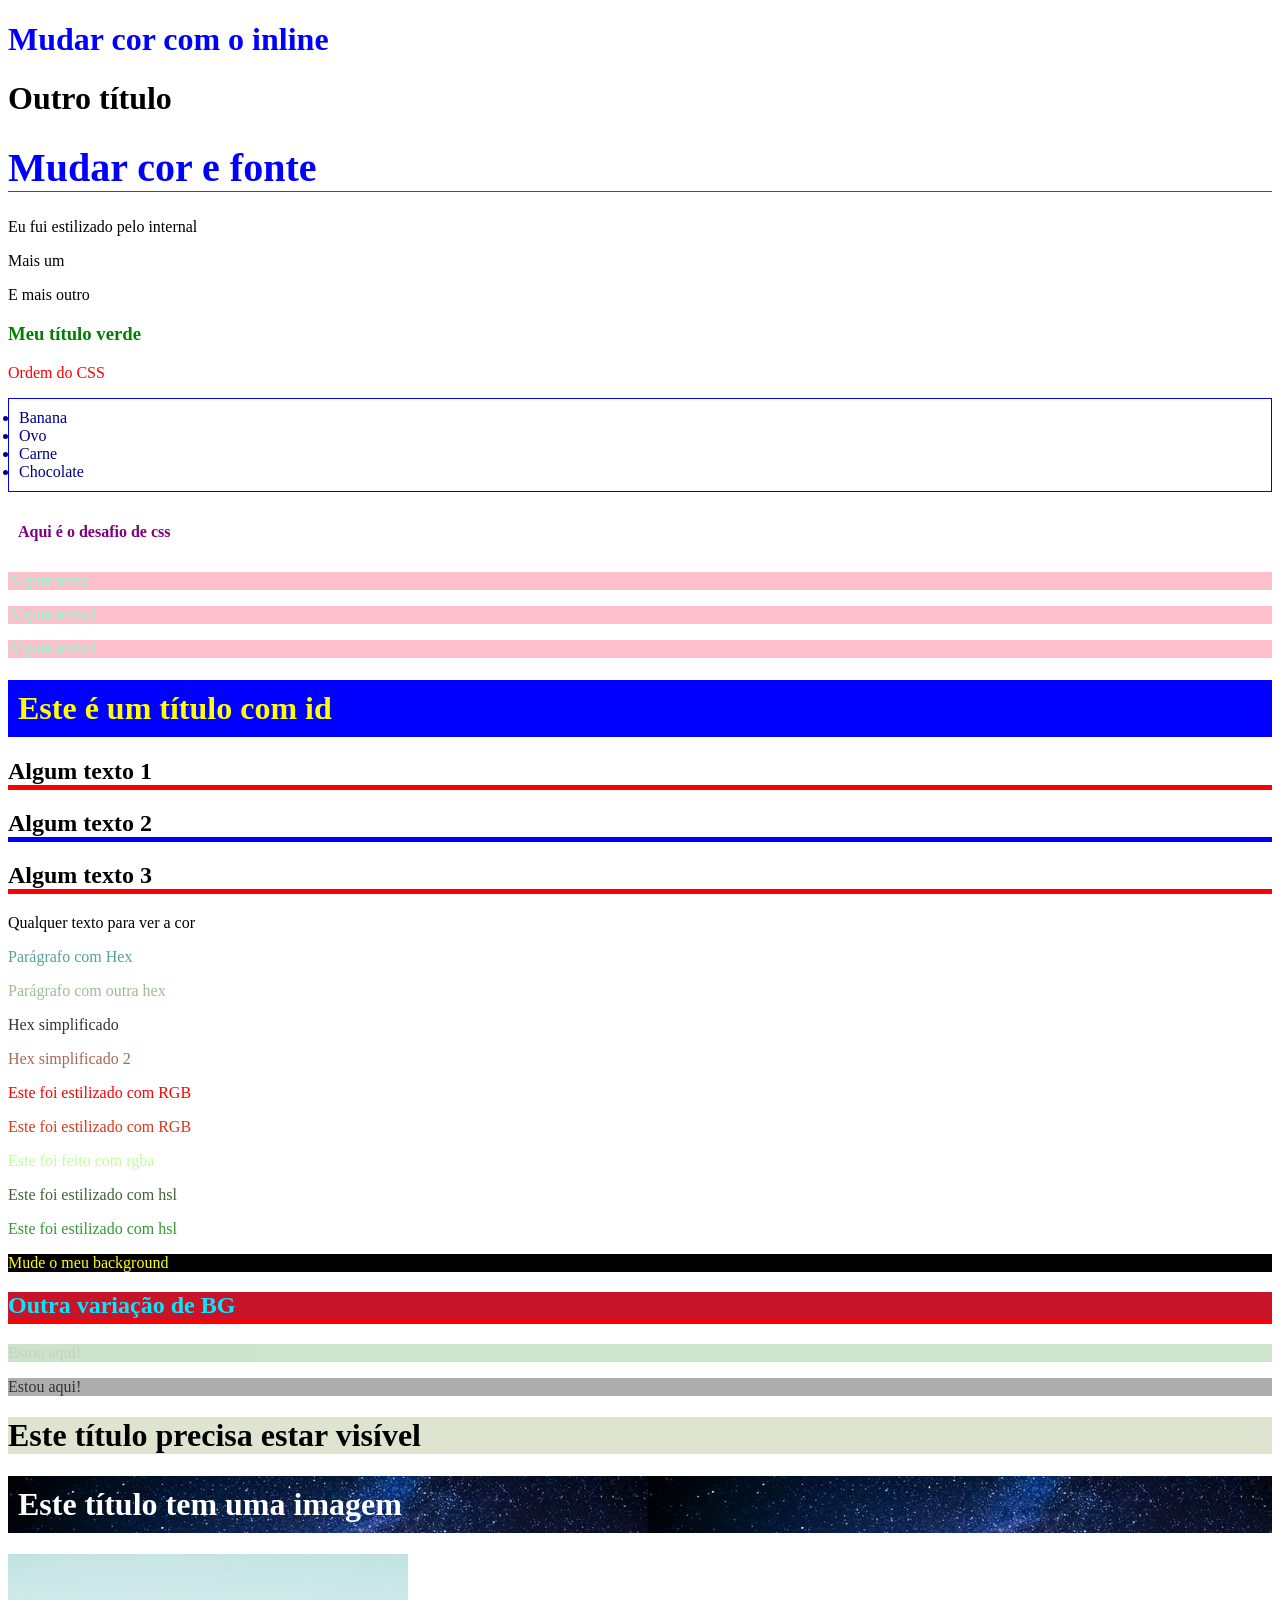
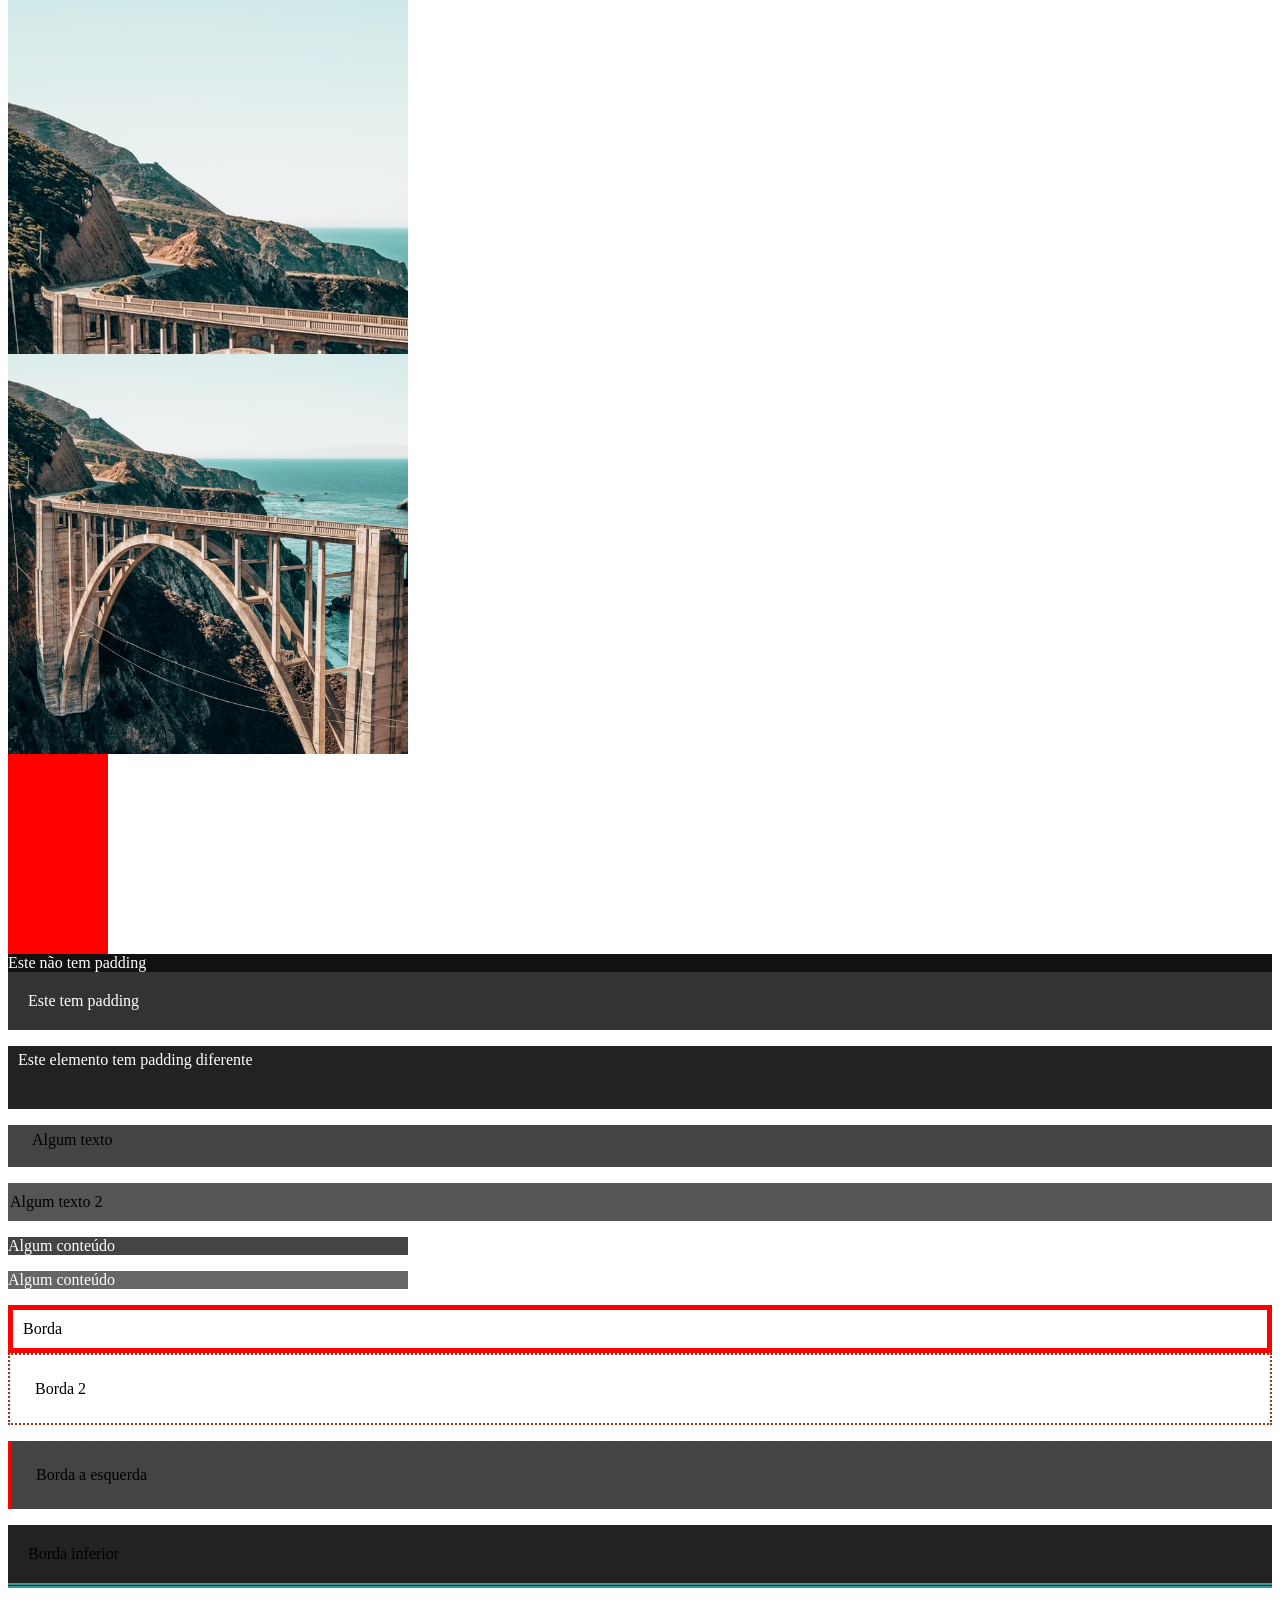
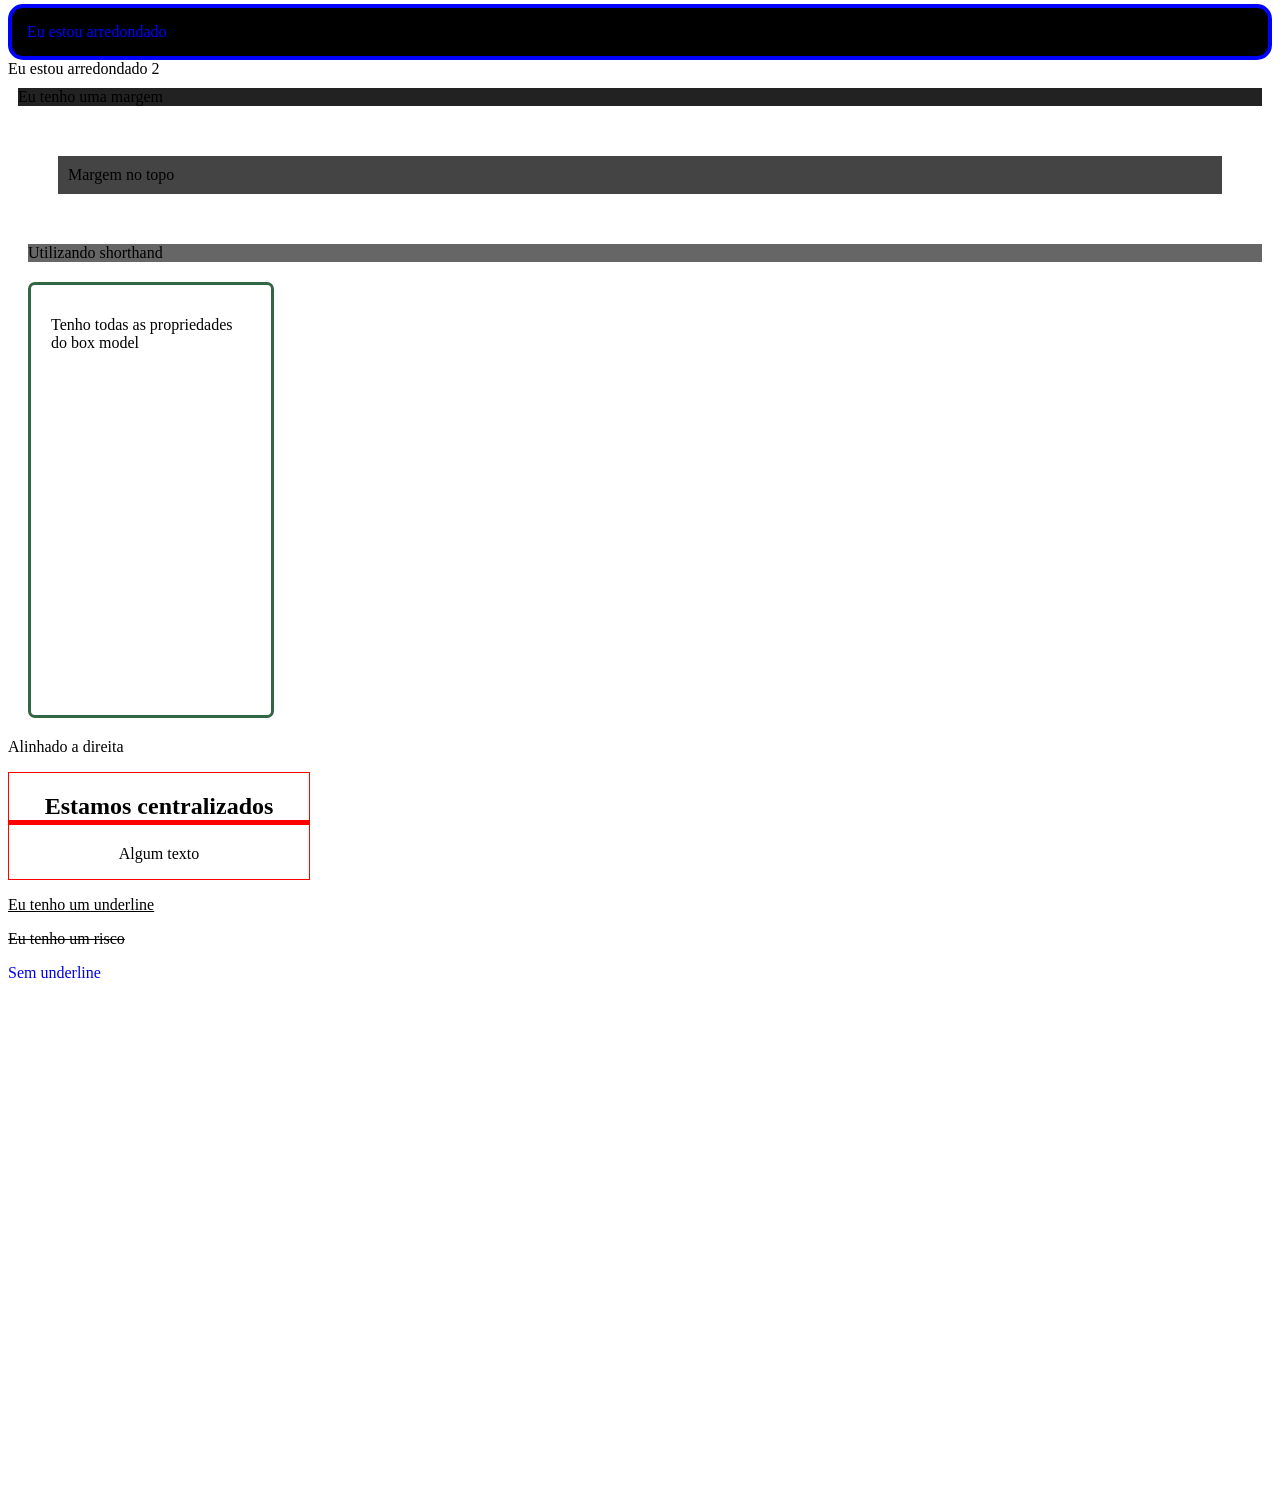
<file: index.html>
<!DOCTYPE html>
<html lang="pt-br">
<head>
    <meta charset="UTF-8">
    <meta name="viewport" content="width=device-width, initial-scale=1.0">
    <title>CSS</title>
 
    <!--Internal CSS-->
    <style>
        
    </style>
      <!--External CSS-->
    <link rel="stylesheet" href="css/styles.css"/>
    <link rel="stylesheet" href="css/lists.css"/>
    <link rel="stylesheet" href="css/titles.css"/>
</head>
<body>
    <!--Inline CSS-->
    <h1 style="color: blue">Mudar cor com o inline</h1>
    <h1>Outro título</h1>

    <!--Múltiplas regras-->
    <h1 style="color: blue; font-size: 40px;border-bottom: 1px solid red;">Mudar cor e fonte</h1>

    <p>Eu fui estilizado pelo internal</p>
    <p>Mais um</p>
    <p>E mais outro</p>

    <!--External CSS-->
    <h3>Meu título verde</h3>

    <!--Ordem do CSS-->
    <p style="color:red">Ordem do CSS</p>

    <!--Múltiplos CSS-->
    <ul>
        <li>Banana</li>
        <li>Ovo</li>
        <li>Carne</li>
        <li>Chocolate</li>
    </ul>

    <!--Desafio CSS-->
      <h4>Aqui é o desafio de css</h4>    
   
    <!--Classes-->
       <p class="paragrafo"> Algum texto</p>
       <p class="paragrafo"> Algum texto2</p>
       <p class="paragrafo"> Algum texto3</p>

    <!--Id-->
    <h1 id="exclusive-title">Este é um título com id</h1>

    <!--Múltiplas regras, ordem do css-->
    <h2 id="algum título" class="título"> Algum texto 1</h2>
    <h2 class="titulo"> Algum texto 2</h2>
    <h2> Algum texto 3</h2>

    <!--Nome da cor-->
    <p class="color-name">Qualquer texto para ver a cor</p>

    <!--Cor hex-->
    <p class="hex">Parágrafo com Hex</p>
    <p class="hex-2">Parágrafo com outra hex</p>

    <!--Mais sobre hex-->
    <p class="simple-hex"> Hex simplificado</p>
    <p class="simple-hex-2"> Hex simplificado 2</p>

    <!--RGB-->
    <p class="rgb">Este foi estilizado com RGB</p>
    <p class="mixed-rgb">Este foi estilizado com RGB</p>

    <!--RGBa-->
    <p class="rgba">Este foi feito com rgba</p>

    <!--HSL-->
    <p class="hsl">Este foi estilizado com hsl</p>
    <p class="hsl-2">Este foi estilizado com hsl</p>

    <!--Background-color-->
    <p class="bg">Mude o meu background</p>
    <h2 class="bg-2">Outra variação de BG</h2>

    <!--Bg opacity-->
    <div class="bg-opacity">
      <p>Estou aqui!</p>
    </div>

    <div class="bg-opacity-2">
      <p>Estou aqui!</p>
    </div>

    <div class="rgba-opacity">
      <h1>Este título precisa estar visível</h1>
    </div>

    <!-- bg image-->
     <h1 class="bg-image">Este título tem uma imagem</h1>

    <!-- Centralizar img de bg-->
     <div class="not-centered-bg"></div>
     <div class="centered-bg"></div>

    <!-- Largura e altura--> 

    <div class="height-width"></div>
    <div class="height-width-2"></div>

    <!-- Padding-->
     <div class="without-padding">Este não tem padding</div>
     <div class="padding">Este tem padding</div>

     <!--Padding individual-->
     <p class="padding-individual">Este elemento tem padding diferente</p>

     <!-- Shorthand-padding-->

     <p class="shorthand-padding">Algum texto</p>
     <p class="shorthand-padding-2">Algum texto 2</p>

     <!-- Padding com width-->
     <div class="without-border-box">
      <p>Algum conteúdo</p>
     </div>
     <div class="border-box">
      <p>Algum conteúdo</p>
     </div>

     <!-- Border -->
     <div class="border">Borda</div>
     <div class="border-2">Borda 2</div>

     <!-- Borda individual -->
    <p class="border-left">Borda a esquerda</p>
    <p class="border-bottom">Borda inferior</p>

    <!--Borda Arrendondada-->
    <div class="rounded-p">Eu estou arredondado</div>
    <div class="rounded-p-2">Eu estou arredondado 2</div>

    <!-- Margem -->
     <div class="margin">Eu tenho uma margem</div>
     <div class="margin-top">Margem no topo</div>
     <div class="margin-shorthand">Utilizando shorthand</div>

    <!--Box Model-->
     <div class="box-model">
      <p> Tenho todas as propriedades do box model</p>
     </div>

    <!-- Text Alignment-->
     <p class="text-aligned"> Alinhado a direita</p>
     <div class="container-center">
      <h2>Estamos centralizados</h2>
      <p>Algum texto</p>
     </div>

    <!-- Text decoration-->
     <p class="underline">Eu tenho um underline</p>
     <p class="line-trough">Eu tenho um risco</p>
     <a href="#" class="remove-underline"> Sem underline</a>
</body>
</html>
</file>
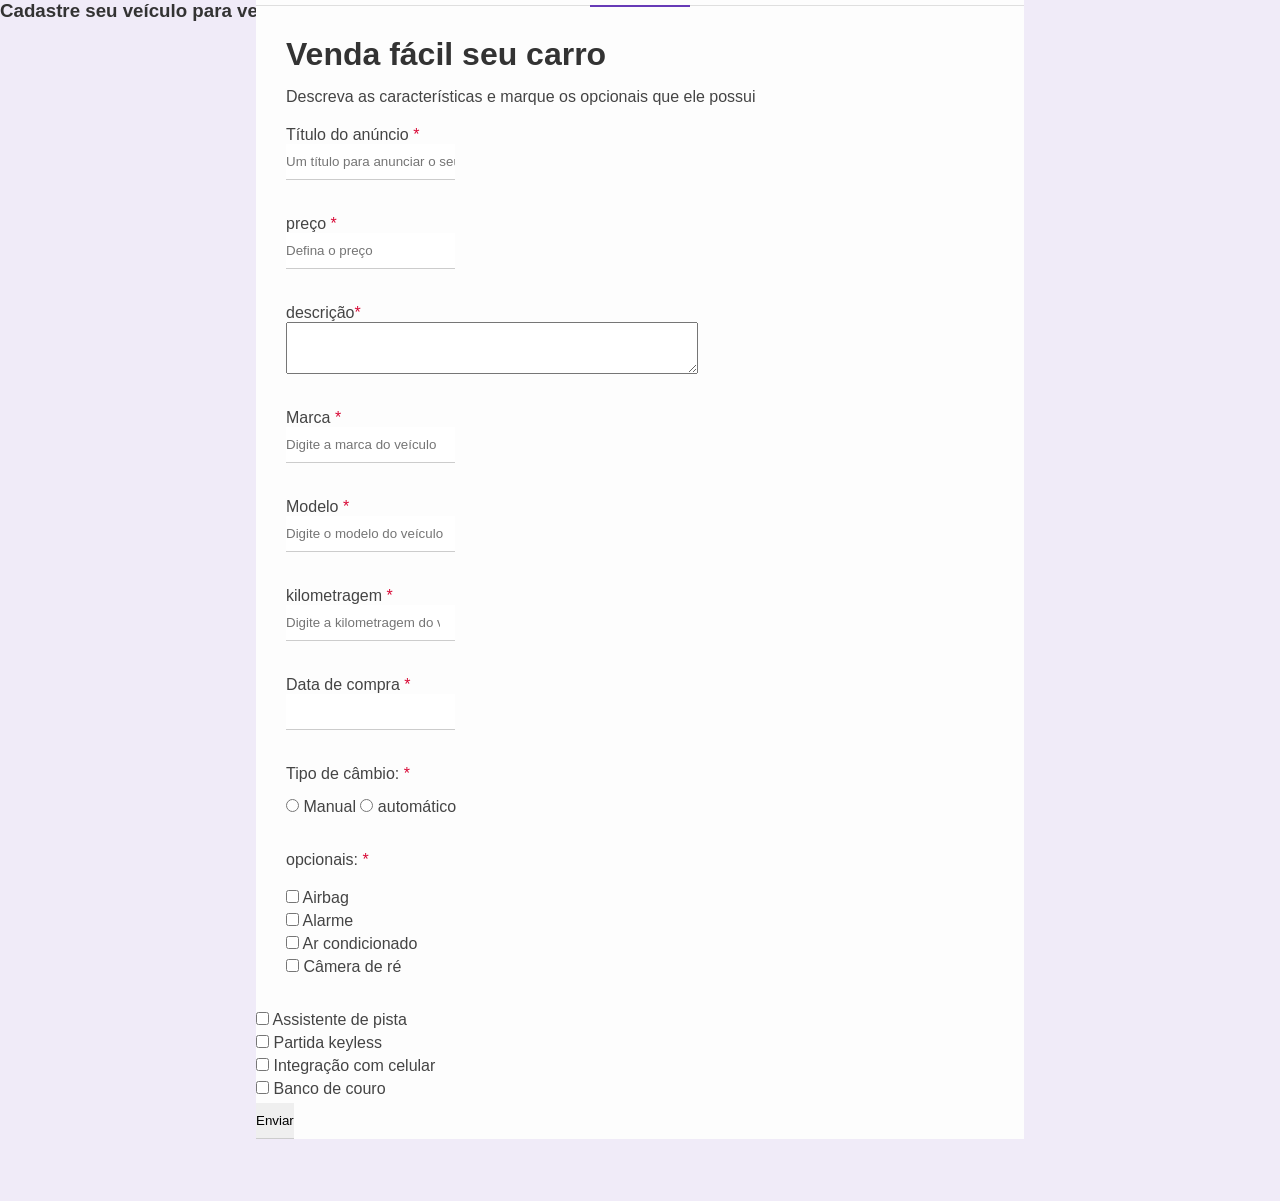
<file: FORM-PROJECT/index.html>
<!DOCTYPE html>
<html lang="pt-br">
<head>
    <meta charset="UTF-8">
    <meta name="viewport" content="width=device-width, initial-scale=1.0">
    <title>Venda seu carro</title>
    <link rel="stylesheet" href="css/styles.css">
</head>
<body>
    <div class="container">
        <div class="header">
            <h3>Cadastre seu veículo para vender mais rápido</h3>
        </div>
        <div class="form-container">
            <div class="form-header">
                <p>Formulário</p>
            </div>
            <div class="form-body">
                <h1 class="form-title">Venda fácil seu carro</h1>
                <p>
                    Descreva as características e marque os opcionais que ele possui
                </p>
            <form>
                <div class="box-input">
                <label for="title">Título do anúncio <span class="required-field">*</span></label>
                <input type="text"
                       name="title"
                       id="title"
                       class="block"
                       placeholder="Um título para anunciar o seu carro"
                       minlength="1"
                       maxlength="30"
                       required
                       />    
            </div>
                <div class="box-input">
                <label for="price">preço <span class="required-field">*</span></label>
                <input type="number"
                       name="price"
                       id="price"
                       class="block"
                       placeholder="Defina o preço"
                       required
                       />    
            </div>
             <div class="box-input">
                <label for="description">descrição<span class="required-field">*</span></label>
                <textarea name="description"
                          id="description"
                          class="block"
                          placeholder="Aqui você coloca os detalhes do veículo, por exemplo: se ele tem algum arranhão">
                </textarea> 
            </div>
             <div class="box-input">
                <label for="brand"> Marca <span class="required-field">*</span></label>
                <input type="text"
                       name="brand"
                       id="brand"
                       class="block"
                       placeholder="Digite a marca do veículo"
                       required
                       />    
            </div>
                 <div class="box-input">
                <label for="model"> Modelo <span class="required-field">*</span></label>
                <input type="text"
                       name="model"
                       id="model"
                       class="block"
                       placeholder="Digite o modelo do veículo"
                       required
                       />    
            </div>
                 <div class="box-input">
                <label for="mileage">
                     kilometragem <span class="required-field">*</span></label>
                <input type="number"
                       name="mileage"
                       id="mileage"
                       class="block"
                       placeholder="Digite a kilometragem do veículo"
                       required
                       />    
            </div>
                 <div class="box-input">
                <label for="purchase_date"> 
                    Data de compra <span class="required-field">*</span></label>
                <input type="text"
                       name="purchase_date"
                       id="purchase_date"
                       class="block"
                       required
                       />    
            </div>
             <div class="box-input">
                <p>Tipo de câmbio: <span class="required-field">*</span></p>
                <input type="radio" id="manual" name="gear"/>
                <label for="manual">Manual</label> 
                 <input type="radio"id="auto"name="gear"/>
                <label for="auto">automático</label>             
            </div>
                <div class="opcional-box">
                <p>opcionais: <span class="required-field">*</span></p>
                <ul class="optional-list">
                   <li>
                    <input type="checkbox"
                           id="airbag"
                           name="opcional[]"
                           value="airbag">
                    <label for="airbag">Airbag</label>
                   </li>
                    <li>
                    <input type="checkbox"
                           id="alarm"
                           name="opcional[]"
                           value="alarm">
                    <label for="alarm">Alarme</label>
                   </li>
                    <li>
                    <input type="checkbox"
                           id="ac"
                           name="opcional[]"
                           value="ac">
                    <label for="ac">Ar condicionado</label>
                   </li>
                    <li>
                    <input type="checkbox"
                           id="reverse_camera"
                           name="opcional[]"
                           value="reverse_camera">
                    <label for="reverse_camera">Câmera de ré</label>
                   </li>
                </ul>             
            </div>
              </div>
                <div class="opcional-box">               
                <ul class="optional-list">
                   <li>
                    <input type="checkbox"
                           id="lane_assist"
                           name="opcional[]"
                           value="lane_assist">
                    <label for="lane_assist">Assistente de pista</label>
                   </li>
                    <li>
                    <input type="checkbox"
                           id="keyless"
                           name="opcional[]"
                           value="keyless">
                    <label for="keyless">Partida keyless</label>
                   </li>
                    <li>
                    <input type="checkbox"
                           id="smartphone"
                           name="opcional[]"
                           value="smartphone">
                    <label for="smartphone">Integração com celular</label>
                   </li>
                    <li>
                    <input type="checkbox"
                           id="leather_seat"
                           name="opcional[]"
                           value="leather_seat">
                    <label for="leather_seat">Banco de couro</label>
                   </li>
                </ul>             
            </div>
             <form>
            <input type="submit" value="Enviar">
            </form>
            </div>
        </div>
    </div>
</body>
</html>
</file>
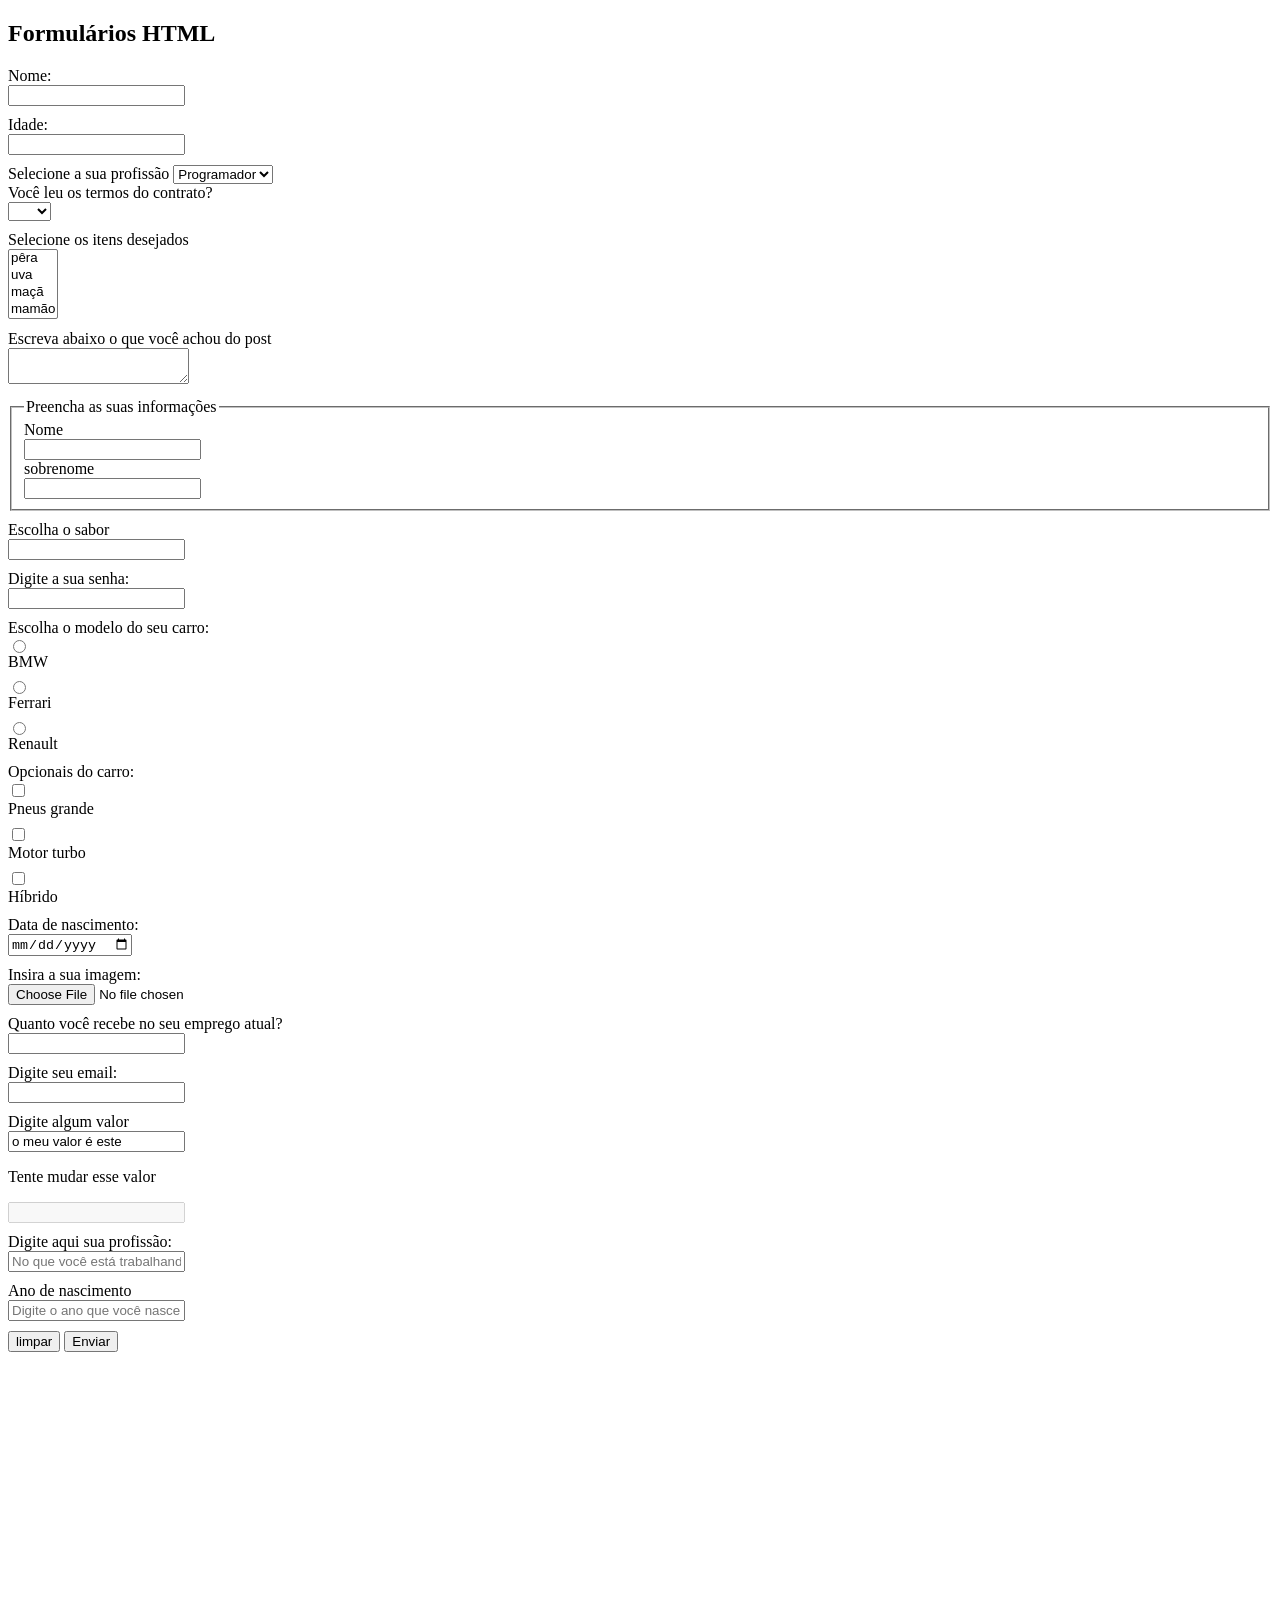
<file: FORM/index.html>
<!DOCTYPE html>
<html lang="pt-br">
<head>
    <meta charset="UTF-8">
    <meta name="viewport" content="width=device-width, initial-scale=1.0">
    <title>Formulários</title>
    <link rel="stylesheet" href="css/styles.css">
</head>
<body>
    <h2>Formulários HTML</h2>
    <!--Primeiro formulário-->
    <!--Atributos do formulário-->
    <form action="register.php" method="GET">
        <div>
         <label>Nome:</label>
         <input type="text" />
        </div>
    <!--Atributo name-->
    <div>
    <!--Atributo label-->
        <label for="age">Idade:</label>
        <input type="text" name="age">
    </div>
    <!--select-->
       <label for="job">Selecione a sua profissão</label>
       <select name="job">
         <option value="programador">Programador</option>
         <option value="tester">Tester QA</option>
         <option value="devops">devOps</option>
       </select>
    <!--Atributo selected-->
    <div>
        <label for="contract">Você leu os termos do contrato?</label>
        <select name="contract">
            <option value="sim">sim</option>
            <option value="não" selected></option>
        </select>
    </div>
    <!--Múltíplas opções-->
    <div>
        <label for="items">Selecione os itens desejados</label>
        <select name="items"multiple>
            <option value="pera">pêra</option>
            <option value="uva">uva</option>
            <option value="maça">maçã</option>
            <option value="mamao">mamão</option>
        </select>
    </div>
    <!--textarea-->
    <div>
        <label for="comment">Escreva abaixo o que você achou do post</label>
        <textarea name="comment"></textarea>
    </div>
    <!--Fieldset e legend-->
    <div>
        <fieldset>
            <legend>Preencha as suas informações</legend>
            <label for="firstname">Nome</label>
            <input type="text" name="firstname">
            <label for="lastname">sobrenome</label>
            <input type="text" name="lastname">
        </fieldset>
    </div>
    <!--Datalist-->
    <div>
        <label for="flavor">Escolha o sabor</label>
        <input type="text" list="flavors" name="flavor">

        <datalist id="flavors">
             <option value="cereja"></option>
             <option value="morango"></option>
             <option value="chocolate"></option>
             <option value="abacaxi"></option>
        </datalist>
    </div>
    <!--Senha-->
    <div>
        <label for="password">Digite a sua senha:</label>
        <input type="password" name="password">
    </div>
    <!--Radio button-->
    <div>
        <label for="car_model">Escolha o modelo do seu carro:</label>
        <div class="radio">
            <input type="radio" value="bmw" name="car_model">
            <label for="bmw">BMW</label>
        </div>
         <div class="radio">
            <input type="radio" value="ferrari" name="car_model">
            <label for="ferrari">Ferrari</label>
        </div>
         <div class="radio">
            <input type="radio" value="renault" name="car_model">
            <label for="renault">Renault</label>
        </div>
    </div>
    <!--Checkbox-->
    <div>
        <label for="optionals">Opcionais do carro:</label>
        <div class="radio">
            <input type="checkbox" name="optionals[]" value="big_tires">
            <label for="big_tires"> Pneus grande</label>
        </div>
        <div class="radio">
            <input type="checkbox" name="optionals[]" value="turbo_engine">
            <label for="turbo_engine"> Motor turbo</label>
        </div>
        <div class="radio">
            <input type="checkbox" name="optionals[]" value="hybrid">
            <label for="hybrid"> Híbrido</label>
        </div>
    </div>
    <!--Datas-->
    <div>
        <label for="birthday">Data de nascimento:</label>
        <input type="date" name="birthday">
    </div>
    <!--Arquivos-->
    <div>
        <label for="image">Insira a sua imagem:</label>
        <input type="file" name="image">
    </div>
    <!--Números-->
    <div>
        <label for="salary">Quanto você recebe no seu emprego atual?</label>
        <input type="number" name="salary">
    </div>
    <!--Email-->
    <div>
        <label for="email">Digite seu email:</label>
        <input type="email" name="email">
    </div>
    <!--Value-->
    <div>
        <label for="value">Digite algum valor</label>
        <input type="text" value="o meu valor é este" name="value">
    </div>
    <!--Disabled-->
    <div>
    <p>Tente mudar esse valor</p>
    <input type="text" disabled>
    </div>
    <!--Placeholder-->
    <div>
        <label for="currentjob">Digite aqui sua profissão:</label>
        <input type="text" name="currentjob" placeholder="No que você está trabalhando agora?">
    </div>
    <!--Required-->
    <div>
        <label for="birthyear">Ano de nascimento</label>
        <input type="text" placeholder="Digite o ano que você nasceu" required>
    </div>
    <!--Resetar form-->
    <input type="reset" value="limpar">
    <!--Envio de form-->
        <input type="submit" value="Enviar">
    </form>
</body>
</html>
</file>
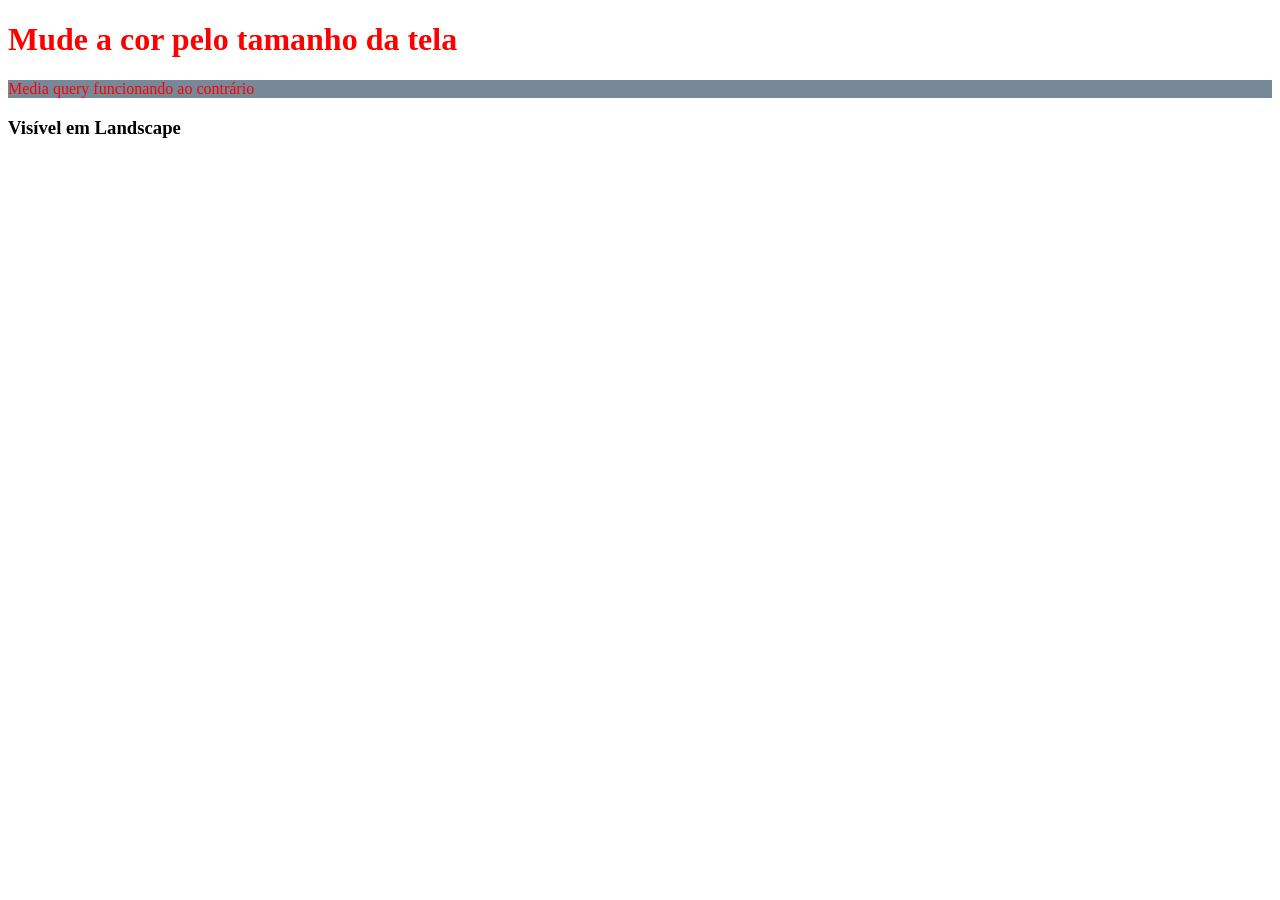
<file: RESPONSIVIDADE/index.html>
<!DOCTYPE html>
<html lang="pt-br">
<head>
    <meta charset="UTF-8">
    <!--Meta tag de responsividade-->
    <meta name="viewport" content="width=device-width, initial-scale=1.0">
    <title>Responsividade</title>
    <link rel="stylesheet" href="css/styles.css" />
</head>
<body>
    <!--Media query-->
    <h1>Mude a cor pelo tamanho da tela</h1>
    <!-- min width-->
    <p>Media query funcionando ao contrário</p>
    <!--landscape-->
    <h3>Visível em Landscape</h3>
</body>
</html>
</file>
<file: css/styles.css>
/* External */

body{
    padding-bottom: 500px;
}

h3{
    color: green;
}

/*p{
    color: blueviolet;
}*/


/*Classes*/
.paragrafo{
    background-color: pink;
    color:aquamarine;
   /* padding: 5px; */
}

/* Ids */

#exclusive-title {
    background-color: blue;
    color: yellow;
    padding: 10px;
}

/* Ordem das regras */

h2 {
    border-bottom: 5px solid red;
}

.titulo {
    border-bottom: 5px solid blue;
}

/* Nome da cor */
.color.name {
    color: crimson;
}

/* hex */
.hex {
    color: #55a398;
}

.hex-2 {
    color: #9cbe92
}

/* Aprofundando em hex */

.simple-hex {
    color: #333
}

.simple-hex-2 {
    color: #a65
}

/* RGB */
.rgb {
    color: rgb(255, 0, 0);
}

.mixed-rgb {
    color: rgb(222, 55, 23);
}

/* RGBA */

.rgba {
    color: rgba(92, 255, 5, 0.4);
}

/* HSL */

.hsl {
    color: hsl(100, 25%, 30%);
}

.hsl-2 {
    color: hsl(120, 50%, 40%);
}

/* Background-color */
.bg {
  background-color: #000;
  color: yellow;
}

.bg-2 {
  background-color: rgb(200, 20, 40);
  color: #00eaff;
}

/* Background opacity */

.bg-opacity {
  background-color: green;
  opacity: 0.2;
}

.bg-opacity-2 {
  background-color: #999;
  color: #000;
  opacity: 0.8;
}

/* rgba opacity */

.rgba-opacity {
    background-color: rgba(90, 120, 20, 0.2);
    color: #000;
}

/* BG image */

.bg-image {
    background-image: url("../img/nature.jpg");
    padding: 10px;
    color:#FFF;
}

/* Centralizando BG image */

.not-centered-bg,
.centered-bg {
     height: 400px;
     width: 400px;
     background-image: url("..//img/bridge.jpg");
}

.centered-bg {
    background-position: center;
    background-size: cover;
}

.height-width{
    height: 200px;
    width: 100px;
    background-color: red;
}

.height-width-2{
    height: 300 px;
    background-color: #333;
}

/* Padding */

.without-padding,
.padding{
    background-color: #111;
    color: #fff;
}

.padding{
    background-color: #333;
    padding: 20px;
}

/* padding individual */

.padding-individual {
    background-color: #222;
    color: #fff;
    padding-top: 5px;
    padding-left: 10px;
    padding-right: 20px;
    padding-bottom: 40px;
}

/* shorthand-padding */

.shorthand-padding {
    background-color: #444;
    padding: 6px 12px 18px 24px;
}

.shorthand-padding-2 {
    background-color: #555;
    padding: 10px 2px;
    /* 10px 20px 10px 2px; */
}

.without-border-box {
    background-color: #444;
    color: #fff;
    width: 400px;
    padding: 50;
}

.border-box {
    background-color: #666;
    color: #fff;
    width: 400px;
    padding: 50;
    box-sizing: border-box;
}

/* borde */

.border {
    border: 5px solid red;
    padding: 10px;
}

.border-2 {
    border: 2px dotted #931;
    padding: 25px;
}


/* Borda individual */

.border-left {
    border-left: 3px solid red;
    background-color: #444;
    padding: 25px;
}

.border-bottom {
    border-bottom: 5px double #399;
    background-color: #222;
    padding: 20px;
}
/* Borda Arredondada */

.rounded-p {
    border: 4px solid blue;
    background-color: #000;
    color: blue;
    padding: 15px;
    border-radius: 15px;
}

.rouded-p-2 {
    background-color: #000;
    color: blue;
    padding: 15px;
    border-radius: 25px;
}

/* margem */
.margin {
    margin: 10px;
    background-color: #222;
}

.margin-top {
    margin: 50px;
    background-color: #444;
    padding: 10px;
}

.margin-shorthand {
    background-color: #666;
    margin: 5px 10px 15px 20px;
}

.box-model {
    margin: 20px;
    padding: 15px 20px;
    border: 3px solid #364;
    border-radius: 7px;
    width: 200px;
    height: 400px;
}

<<<<<<< HEAD
/* Alinhamento de texto */

.text-aligned {
    text-align: right;
}

.container-center {
    text-align: center;
    width: 300px;
    border: 1px solid red;
}

/* text decoration */

.underline {
    text-decoration: underline;
}

.line-trough {
    text-decoration: line-through;
}

.remove-underline {
    text-decoration: none;
}
.remove-underline {
    text-decoration: none;
}
</file>
<file: css/lists.css>
ul{
    border: 1px solid blue;
    padding: 10px;
}

li{
    color: darkblue;
}
</file>
<file: css/titles.css>
h4{
    color:purple;
    padding: 10px;
}
</file>
<file: FORM-PROJECT/css/styles.css>
/* Reset */

* {
    margin: 0;
    padding: 0;
    font-family: Arial, Helvetica, sans-serif;
}

body {
    background-color: #f0ebf8;
}

h1,
h2,
h3,
h4,
h5 {
    color: #333;
}

p, label {
    color: #444;
}

input {
    border: none;
    border-bottom: 1px solid #ccc;
    padding: 10px 0;
}

input [type="text"],
input [type="number"],
input [type="date"],
input [type="file"],
textarea{
    width: 400px;
}

textarea {
    padding: 10px 5px;
}

/* Page header */

header {
    height: 160px;
    padding: 20px;
    color: #673ab7;
}

header h3 {
    color: #fff;
    margin-top: 0;
}

/* form container */

.form-container {
    background-color: #fdfdfd;
    width: 60%;
    margin: 0 auto;
    position: relative;
    top: -62px;
}

/* Form header */

.form-header {
    border-bottom: 1px solid #dfdfdf;
    height: 45px;
}

.form-header p {
    color: #673ab7;
    border-bottom: 2px solid #673ab7;
    width: 100px;
    text-align: center;
    margin: 0 auto;
    text-transform: uppercase;
    height: 45px;
    line-height: 45px;
}

/* Form body */

.form-body {
    padding: 30px;
}

.form-title {
    margin-bottom: 15px;
}

.form-body p {
    margin-bottom: 20px;
}

.required-field {
    color: #d80835;
}

.box-input {
    margin-bottom: 35px;
}

.block {
    display: block;
}

.optional-box {
    display: inline-block;
    margin:0 30px 30px 0;
}

.optional-list li {
    list-style: none;
    margin-bottom: 5px;
}

.box-input p{
    margin-bottom: 15px;
}

.btn-submit {
    background-color: #673ab7;
    color: #fff;
    border: 2px solid transparent;
    width: 150px;
    height: 50px;
    cursor: pointer;
    text-transform: uppercase;
    transition: 0,5s;
}

.btn-submit:hover {
    background-color: #FFF;
    border: #673ab7;
    color: #673ab7;
}
</file>
<file: FORM/css/styles.css>
body {
    padding-bottom: 500px;
}

div {
    margin-bottom: 10px;
}

div label,
div input {
    display: block;
}

.radiolabel,
.radioinput,
.radiospan {
    display: inline-block;
}
</file>
<file: RESPONSIVIDADE/css/styles.css>
/* Media query */

h1 {
    color: red;
}

@media screen and (max-width: 500px){
    h1{
        color: blue;
    }
}

/* min width */

p {
  background-color: red;
  color: #000;
}

@media screen and (min-width: 800px) {
  p {
  background-color: #789;
  color: red;
}
}

h3 {
    display: none;
}

@media screen and (orientation: landscape) {
    h3 {
        display: block;
    }
}
</file>
